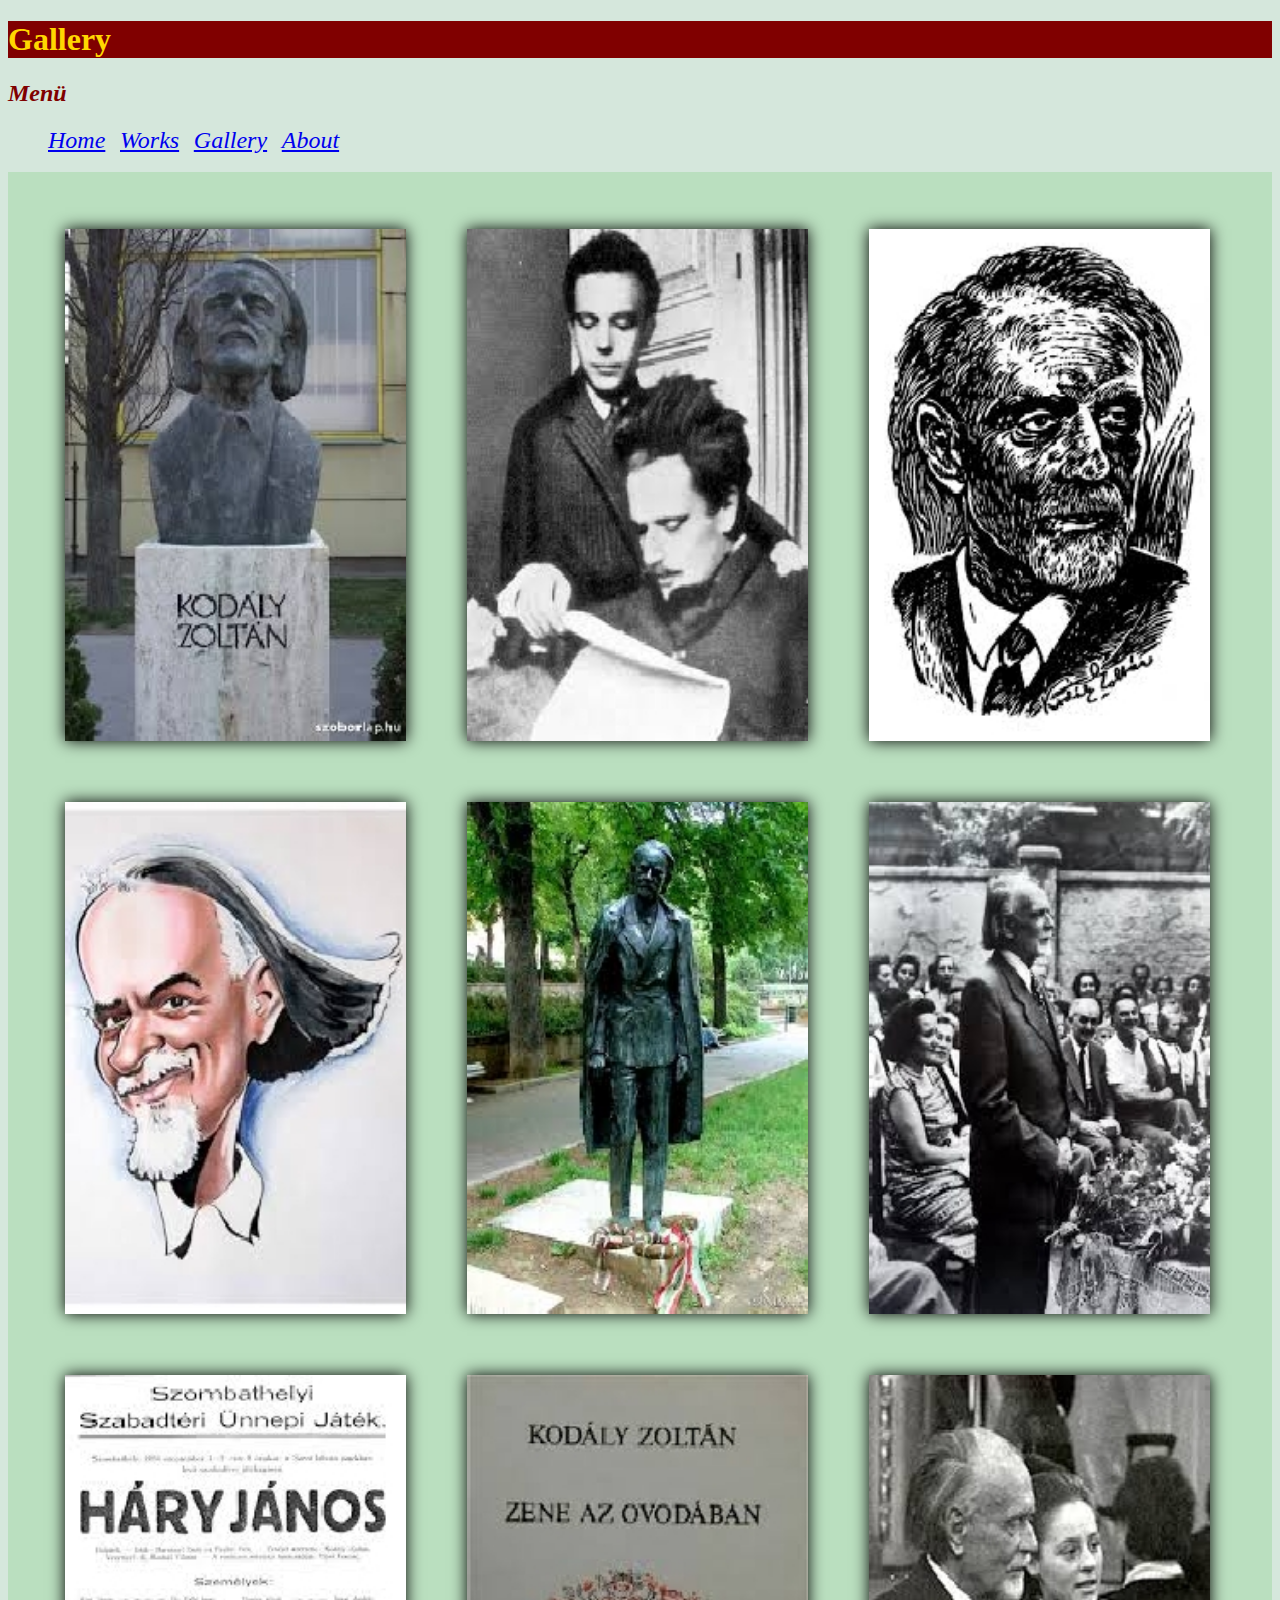
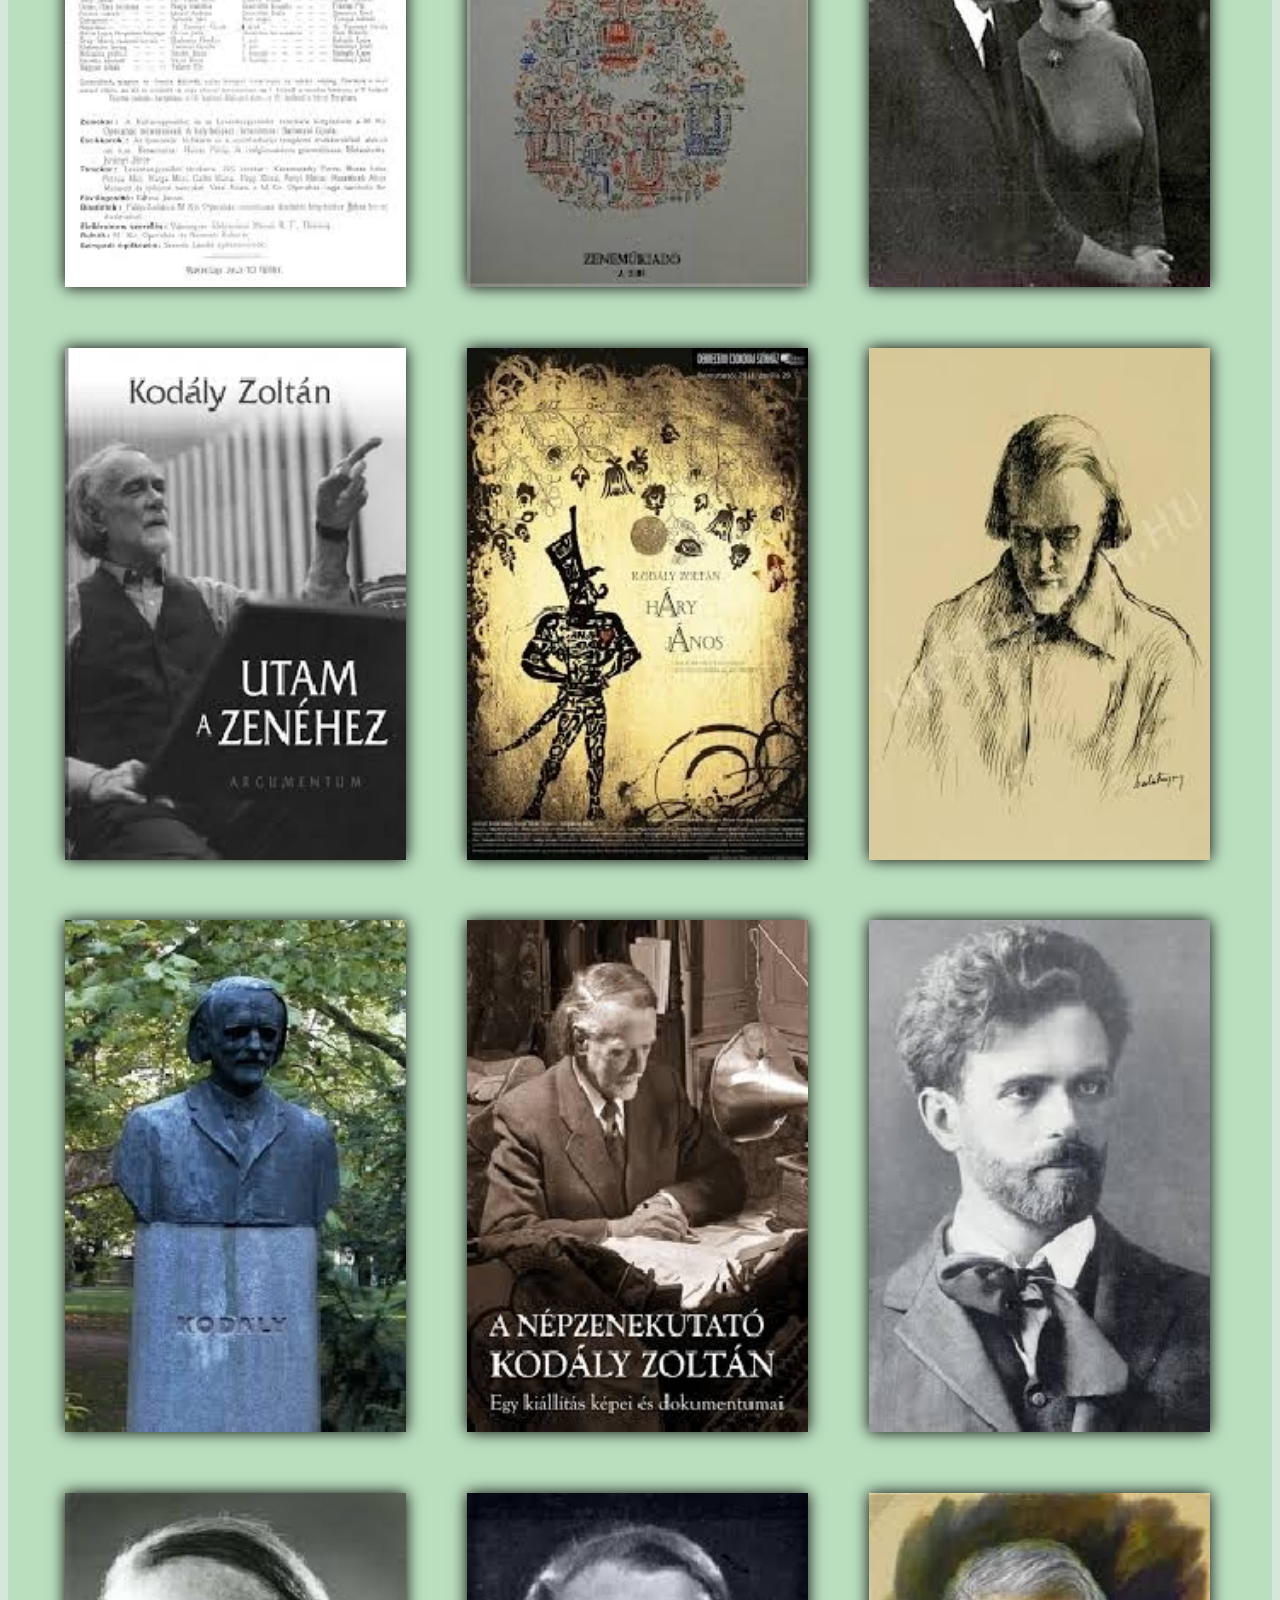
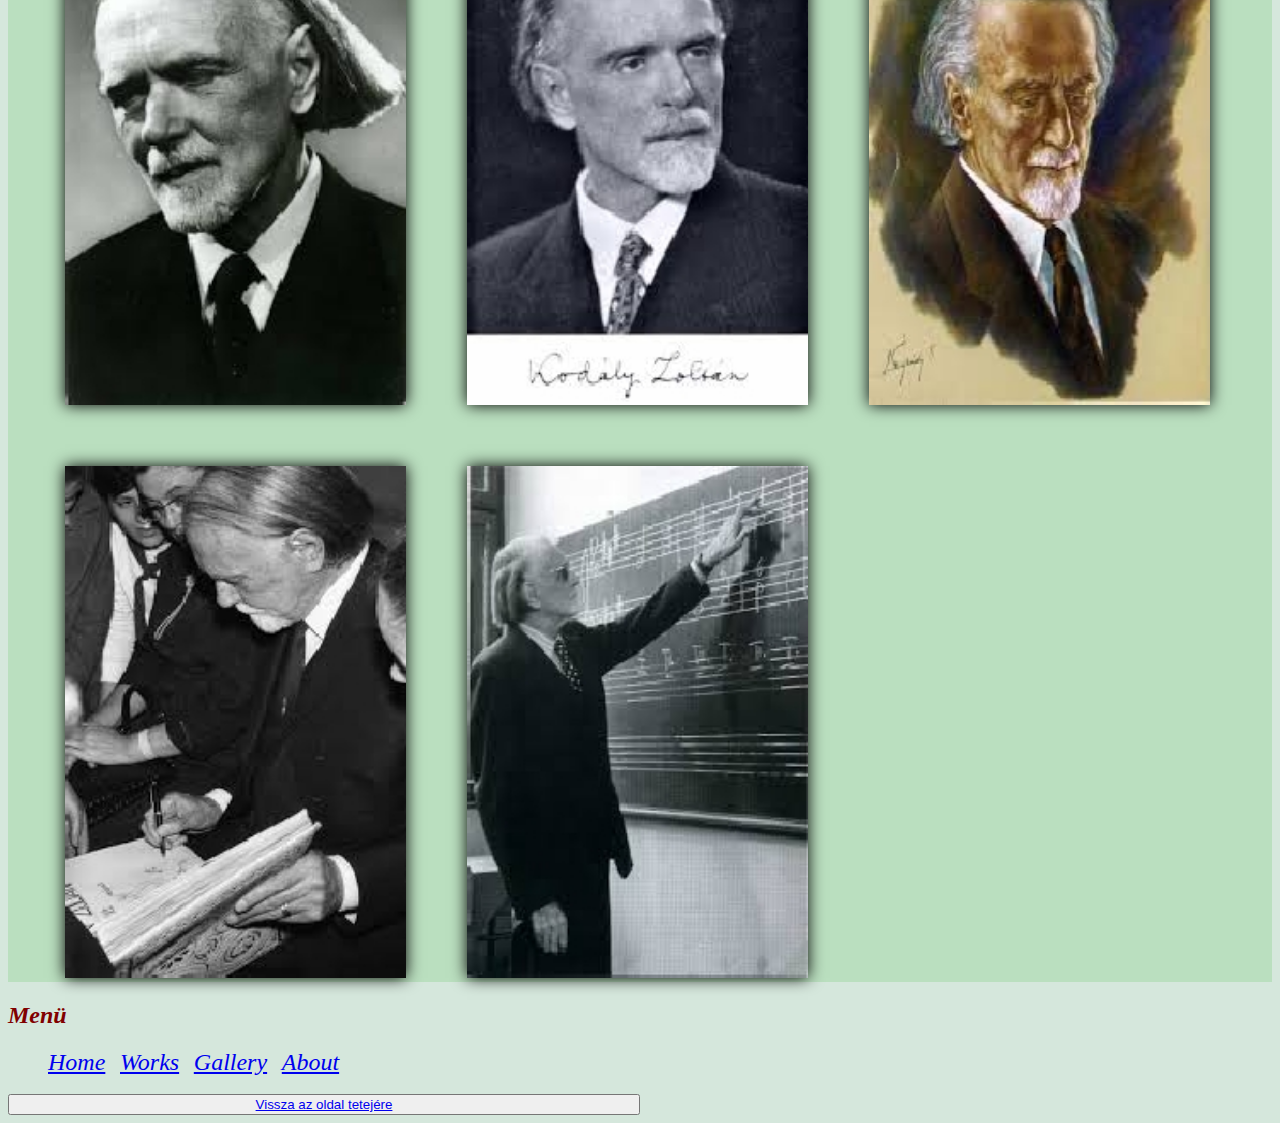
<file: gallery.html>
<!DOCTYPE html>
<html lang="en">
<head>
    <meta charset="UTF-8">
    <meta name="viewport" content="width=device-width, initial-scale=1.0">
    
    <title>Gallery</title>
    <link rel="stylesheet" href="css/main.css">
</head>
<body>
    <header id="focim"><h1>Gallery</h1></header>

    
    <nav id=menu>
               <h2 class="cim">Menü</h2> 
               <ul>
            <li class="menupont"><a href="index.html">Home</a></li>
            <li class="menupont"><a href="works.html">Works</a></li>
            <li class="menupont"><a href="gallery.html">Gallery</a></li>
            <li class="menupont"><a href="about.html">About</a></li>
        </ul>
    </nav>
<main id="foresz">

    <section>
<div class="gallerydiv" id="felso">
<img class="galleryimg" src="gallery/01.jpg" alt="Kodaly képek">
<img class="galleryimg" src="gallery/02.jpg" alt="Kodaly képek">
<img class="galleryimg" src="gallery/03.jpg" alt="Kodaly képek">
</div>

<div class="gallerydiv">
    <img class="galleryimg" src="gallery/04.jpg" alt="Kodaly képek">
    <img class="galleryimg" src="gallery/05.jpg" alt="Kodaly képek">
    <img class="galleryimg" src="gallery/06.jpg" alt="Kodaly képek">
    </div>
<div class="gallerydiv">
    <img class="galleryimg" src="gallery/07.jpg" alt="Kodaly képek">
    <img class="galleryimg" src="gallery/08.jpg" alt="Kodaly képek">
    <img class="galleryimg" src="gallery/09.jpg" alt="Kodaly képek">
    </div>
<div class="gallerydiv">
    <img class="galleryimg" src="gallery/10.jpg" alt="Kodaly képek">
    <img class="galleryimg" src="gallery/11.jpg" alt="Kodaly képek">
    <img class="galleryimg" src="gallery/12.jpg" alt="Kodaly képek">
    </div>


<div class="gallerydiv">
    <img class="galleryimg" src="gallery/13.jpg" alt="Kodaly képek">
    <img class="galleryimg" src="gallery/14.jpg" alt="Kodaly képek">
    <img class="galleryimg" src="gallery/15.jpg" alt="Kodaly képek">
    </div>


<div class="gallerydiv">
    <img class="galleryimg" src="gallery/16.jpg" alt="Kodaly képek">
    <img class="galleryimg" src="gallery/17.jpg" alt="Kodaly képek">
    <img class="galleryimg" src="gallery/18.jpg" alt="Kodaly képek">
    </div>
<div class="gallerydiv">
    <img class="galleryimg" src="gallery/19.jpg" alt="Kodaly képek">
    <img class="galleryimg" src="gallery/20.jpg" alt="Kodaly képek">
 
    </div>
    


    </section>




</main>
<footer>
    <nav id=menu class=lent>
    <h2 class="cim">Menü</h2>

        <ul>
            <li class="menupont"><a href="index.html">Home</a></li>
            <li class="menupont"><a href="works.html">Works</a></li>
            <li class="menupont"><a href="gallery.html">Gallery</a></li>
            <li class="menupont"><a href="about.html">About</a></li>
        </ul>
    </nav>
    <button class=lent ><a href="#focim">Vissza az oldal tetejére</a></button>

</footer>

</body>

</html>
</file>
<file: css/main.css>
body{
    background-color: rgb(213, 231, 220);
    
}
.cim
{
    font-family: Georgia, 'Times New Roman', Times, serif;
    font-size: x-large;
    color: maroon;
}



@media only screen and (max-width : 600px) {
    div
{
   
    width: 100%;
    
   text-align: left;
   vertical-align: top;
}
  
}

@media only screen and (max-width : 600px)
{
h3 
{
    text-align: left;
}

}


@media only screen and (max-width : 600px)
{
div.doboz 
{
    text-align: left;
    width: 100%;
    margin-left: 5%; 
    vertical-align: top;
    display: inline;
}

}


.doboz
{
    display: inline-block;
    width: 25%;
     margin-left: 5%; 
   text-align: center;
   vertical-align: top;

   
    
   }


.dobozok{
    position: middle;
    width: 90%;
    margin-left: 5%;
}
    
.imgk
{
    max-height: 480px ;
    max-width: 60%;
    
     
    
 }  
   
 .boxkep 
 {
     width:100%;
     max-height: 240px;
     
     
     
 }
  
 
.menupont
{
    display: inline-block;
    font-family: Georgia, 'Times New Roman', Times, serif;
    font-size: 18pt;
    margin-right: 10px;
    color: white;
}


#foresz
{
    background-color: rgb(186, 223, 191);
}
#menu
{
font-size: 14pt;
color: blue;
font-style: oblique;


}

.lent
{
    
    width: 50%;
    
    
    vertical-align: middle;
}
#focim
{
    background-color: maroon;
    color: gold;
   
}


.kodalymodszer
{
display: inline-block;
margin-left: 2%;



}
#modszerp
{
    width: 70%;
    vertical-align: top;
}
#modszerimg
{
width: 21%;

vertical-align: text-bottom;
}

@media only screen and (max-width : 600px)
{
img#modszerimg
{
   
    width: 90%;
    
}
}




.galleryimg
{
    width: 27%;
    margin-left:4.5%;
    margin-top: 4.5%;
    box-shadow: 0 0 15px;
    
}
@media only screen and (max-width : 600px)
{
img.galleryimg
{
   
    width: 90%;
    
}
}

#eletrajz
{
    font-size: 14pt;
}
#szamozott
{
    font-size: 14pt;
}

#kontener
{
    width: 50%;
    align-content: center;
    margin-left: 25%;
    border-style: solid;
}

.cimkek
{
    width: 70px;
    margin-right: 30px;
   font-size: 14pt;

}
</file>
